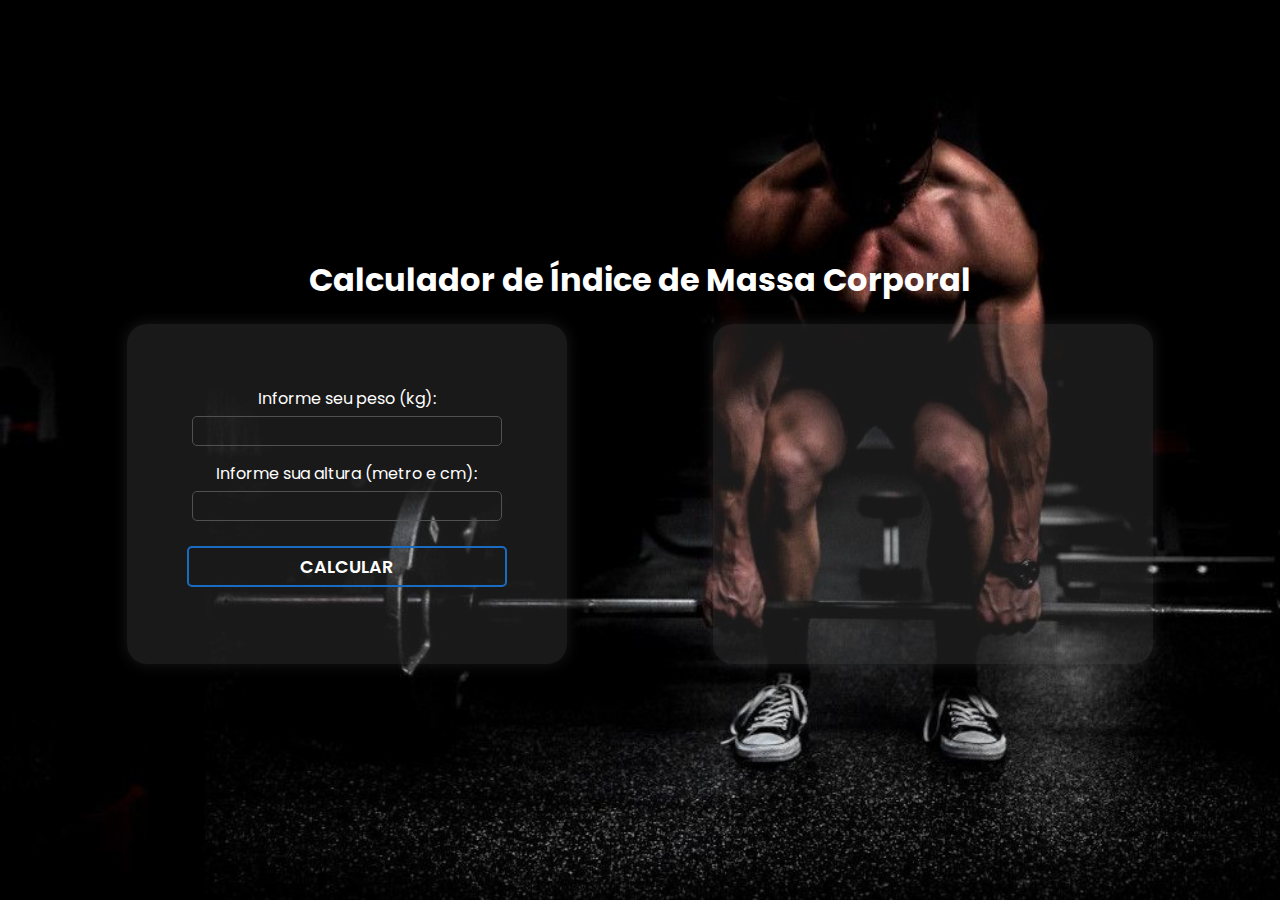
<file: calculadora-imc/index.html>
<!DOCTYPE html>
<html lang="pt-br">
<head>
    <meta charset="UTF-8">
    <meta http-equiv="X-UA-Compatible" content="IE=edge">
    <meta name="viewport" content="width=device-width, initial-scale=1.0">

    <title>Calculador de IMC</title>

    <link rel="stylesheet" href="style.css">
    <link rel="preconnect" href="https://fonts.googleapis.com">
    <link rel="preconnect" href="https://fonts.gstatic.com" crossorigin>
    <link href="https://fonts.googleapis.com/css2?family=Poppins:wght@100;200;300;400;500;600&display=swap" rel="stylesheet">
</head>
<body>
    <h1>Calculador de Índice de Massa Corporal</h1>
    <main>
       <section id="form" class="box">
            <label for="peso">Informe seu peso (kg):</label>
            <input type="text" name="peso" id="peso" class="text" maxlength="7">
            
            <label for="altura">Informe sua altura (metro e cm):</label>
            <input type="text" name="altura" id="altura" class="text" maxlength="4">
            
            <input type="button" value="Calcular" class="btn" onclick="calcular()">

        </section>
        <section id="res" class="box">

        </section> 
    </main>
    <script src="script.js"></script>
</body>
</html>
</file>
<file: calculadora-imc/style.css>
*{
    margin: 0;
    padding: 0;
    color: #fff;

    font-family: 'poppins', sans-serif;
}

body{
    background-image: url(background_720p.jpg);
    background-repeat: no-repeat;
    background-size: cover;

    width: 100%;
    min-height: 100vh;

    display: flex;
    justify-content: center;
    align-items: center;
    flex-direction: column;
}

h1{
    display: block;
    font-size: 2em;
    margin: 20px;
    text-align: center;
}

main{
    width: 100%;
    display: flex;
    flex-wrap: wrap;
    justify-content: space-evenly;
    gap: 20px;
}

.box{
    background-color: #51515150;
    min-width: 400px;
    height: 300px;
    border-radius: 20px;
    padding: 20px;
    box-shadow: 0px 0px 15px #51515150;

    display: flex;
    align-items: center;
    justify-content: center;
    flex-direction: column;
}

input.text, .btn{
    padding: 0.3em;
    width: 300px;
    background: transparent;
    margin-top: 5px;
    border: 1px solid #515151;
    border-radius: 5px;
    margin-bottom: 15px;
}

label{
    font-size: 1em;
}

.btn{
    text-transform: uppercase;
    margin-top: 10px;
    font-size: 1.1em;
    font-weight: 600;
    border: 2px solid #1a6bc2;
    width: 320px;
}

.btn:hover{
    background-color: #1a6bc2;
}

p{
    font-size: 1.2em;
}

@media screen and (max-width: 850px){
    body{
        background: #000;
    }
}

@media screen and (max-width: 600px){
    .box{
        width: 90%;
    }
}
</file>
